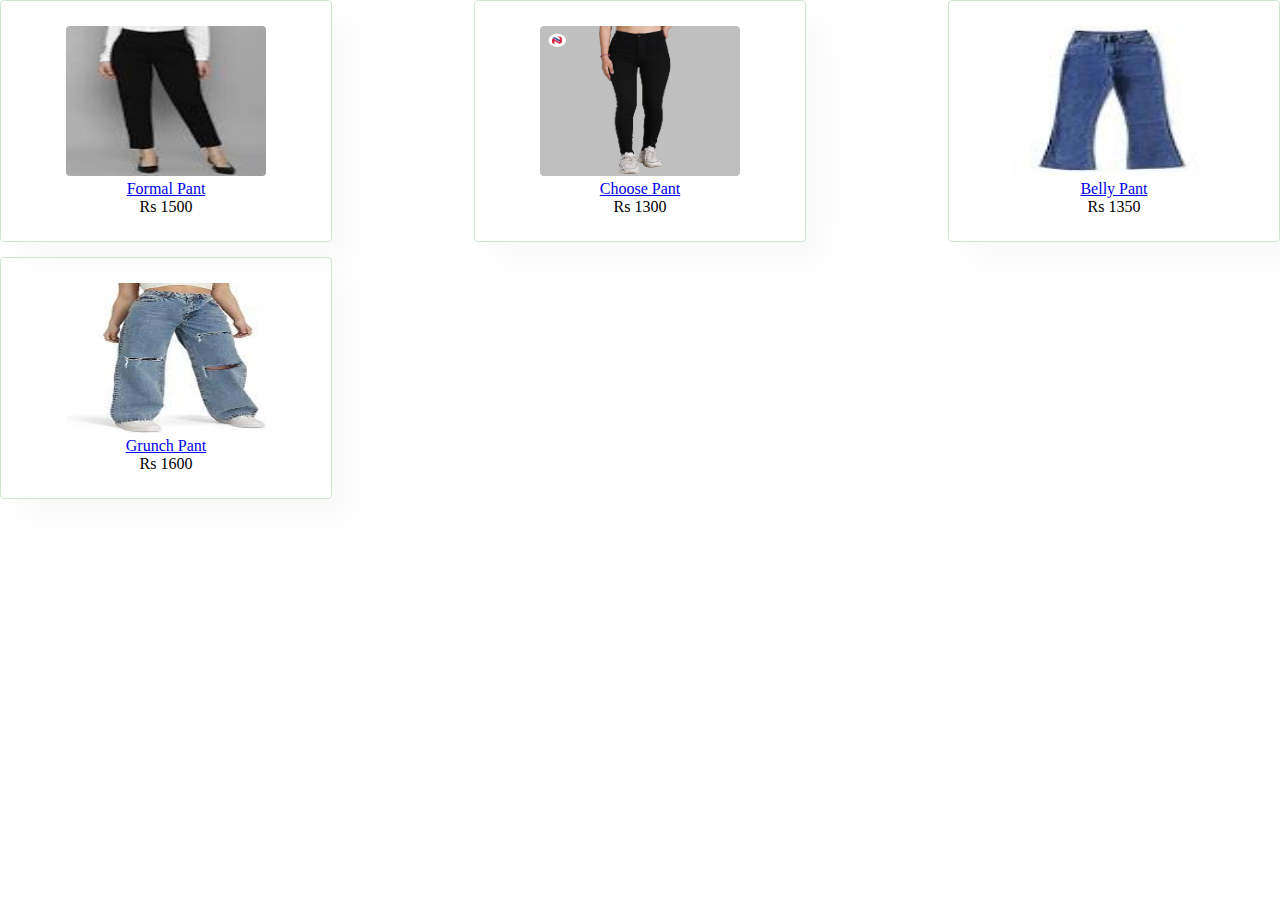
<file: clothes.html>
<!DOCTYPE html>
<html lang="en">
<head>
    <meta charset="UTF-8">
    <meta http-equiv="X-UA-Compatible" content="IE=edge">
    <meta name="viewport" content="width=device-width, initial-scale=1.0">
    <title>Document</title>
    <link rel="stylesheet" href="style.css">
</head>
<body>
    <div id="items">
        <div class="item-box">
            <img src="assets/pant.jpg "  alt=" pant">
            <a href="#"><p>Formal Pant</p></a>
            <span>Rs 1500</span>
        </div>
        
        <div class="item-box">
           <img src="assets/pant1.jpg" alt="pant">
           <a href="#"><p>Choose Pant </p></a>
           <span>Rs 1300</span>
        </div>

        <div class="item-box">
            <img src="assets/pant2.jpg" alt="pant">
            <a href="#"><p>Belly Pant</p></a>
           <span>Rs 1350</span>
        </div>

        <div class="item-box">
            <img src="assets/pant3.jpg" alt="pant">
            <a href="#"><p>Grunch Pant </p></a>
            <span>Rs 1600</span>

        </div>

        
    </div>

</body>
</html>
</file>
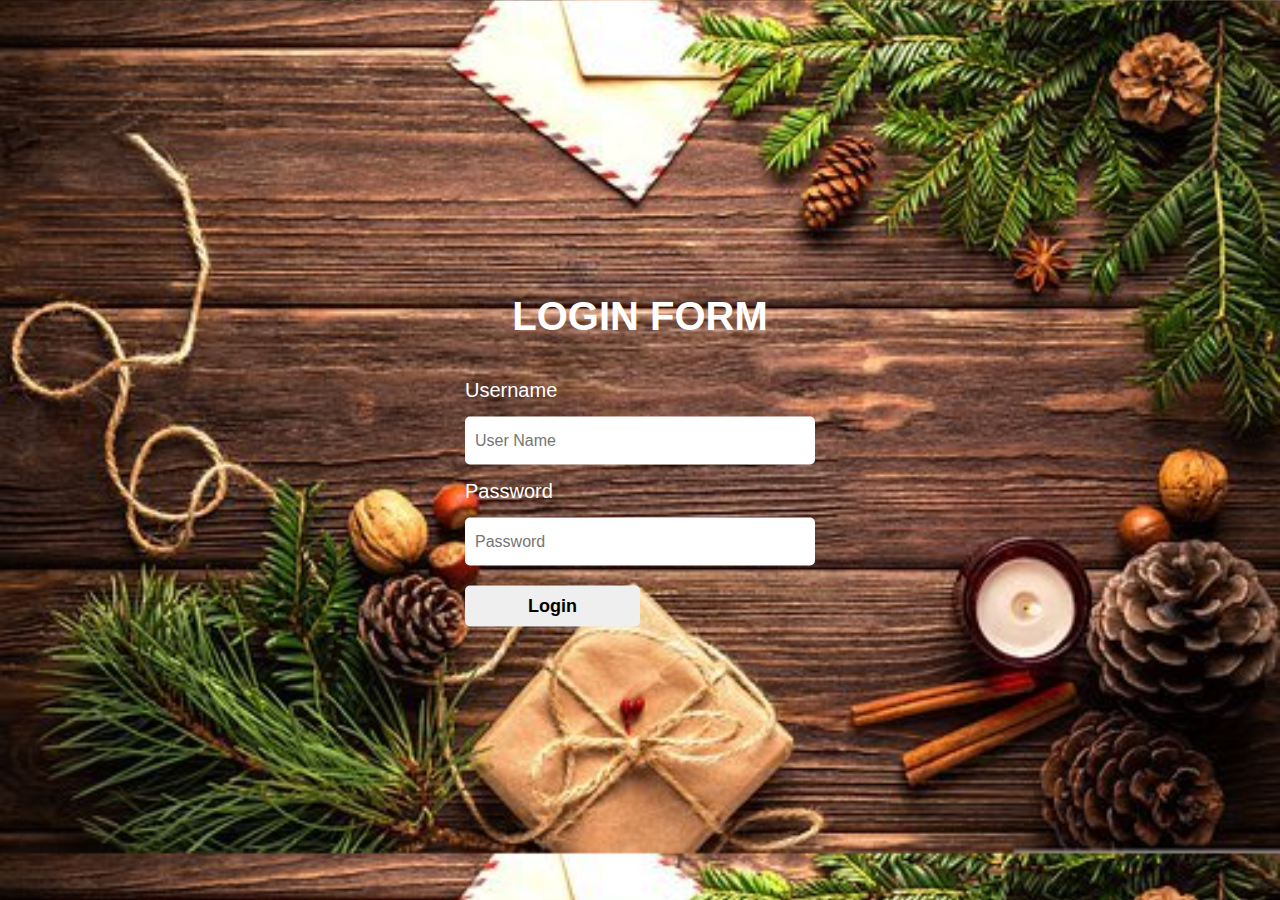
<file: login.html>
<!DOCTYPE html>
<html lang="en">
<head>
    <meta charset="UTF-8">
    <meta http-equiv="X-UA-Compatible" content="IE=edge">
    <meta name="viewport" content="width=device-width, initial-scale=1.0">
    <title>Login Page</title>
    <link rel="stylesheet" href="login.css">
</head>
<body>
    <div class="login-form">
        <h1>Login Form</h1>
        <form action="#" method="post">
            <p>Username</p>
            <input type="text" name="user" placeholder="User Name">
            <p>Password</p>
            <input type="password" name="password" placeholder="Password">
            <button type="submit">Login</button>
        </form>
        
    </div>
</body>
</html>
</file>
<file: style.css>
*{
    margin:0%;
    padding: 0;
    font-family:cursive;
   
}
.nav-bar{
    display:flex;
    flex-wrap: wrap;
    align-items: center;
    justify-content: space-between;
    background-color:rgba(110, 93, 93, 0.902);
    padding: 10px;
    position: fixed;
    top:0;
    width: 100%;
    

}
.nav-bar img{
    background-position: left;
    background-repeat: no-repeat;
    /*width: 75px;*/
   height: 65px;
    margin-left: 15px;
    margin-top: 2px;
    margin-bottom: 2px;
   
}
.nav-bar ul{  
    color:rgb(18, 8, 8);
    float: center; 
    list-style-type: none;
}
.nav-bar ul li{
    display:inline-block;
    margin :15px;
    
   
    
    
}
.nav-bar ul li a{
    text-decoration: none;
    color:rgb(7, 10, 10);
    padding: 5px 20px; 
    background-color: rgb(246, 242, 236);
    border: 1px solid rgb(27, 26, 26);
    transition: 0.6s ease-in;    
}
 ul li a:hover{
    background-color : white;
    color:rgb(171, 41, 41);
 }
.rightnav a.loginlink{
    width: auto;
    padding: 0 10px;
    line-height: 50px;
    color: black;
}

.rightnav input {
    background-image: url("assets/search_icon.png");
    background-repeat: no-repeat;
    background-position: right;
}
/*.nav-bar ul li.active a{
    color: #ccc;
    font-weight: bold;
}*/
.background{
    background: rgba(0, 0, 0,0) url("assets/priscilla-du-preez-dlxLGIy-2VU-unsplash.jpg");
    background-size: cover;
    background-position: center;
    background-repeat: no-repeat;
    background-blend-mode: darken;
}
.home{
    height: 100vh;
    background-size: cover;
    background-position: center;
    background-attachment: auto;
    z-index: 0;
    overflow: hidden;
    /* position: relative; */
    display: block;
    padding-top: 2rem;
    padding-bottom: 14rem;
    margin-top: 88px;
    text-align: center;
    
    

}
.box-main{
    display: flex;
    align-items: center;
    justify-content: center;
    color: white;
    text-align: center;
    max-width: 80%;
    margin: auto;

}
.firstHalf{
    width: 70%;
    margin: auto;
    justify-content: center;
    display: flex;

}
firsthalf a.discovermore{
    padding: 40px;
    margin: 2px;
    color: black;
    font-size: 14px;
    font-weight: bold;
    border-radius: 30px;
    padding: 2px;
    cursor:pointer;
    
}
.secondHalf{
    width: 30%;

}
.secondHalf img{
    width: 40%;
    padding: 4px;
    border: 4px solid;
    border-radius: 30cm;
    display: block;
    margin: auto;
    
}
.home h1{
    font-size: 16px;
    width: 30%;
    color: rgb(16, 2, 2);
    background-color: rgb(246, 242, 236);
    padding:0 1rem;
    text-shadow: 0,3rem,5rem,black;
    text-transform: uppercase;
    border-color: rgb(16, 21, 21);
    margin: 2px;

}
.home p{
    font-size: 18px;
    color: #201c1c;
    background-color: rgb(246, 242, 236);
    line-height: 1.5;
    margin-bottom: 20px;

}
.home button{
    font-size: 14px;
    font-weight: bold;
    color: rgb(248, 233, 233);
    background-color: rgb(246, 242, 236);
    border:none;
    padding: 10px 20px;
    cursor:pointer;
}
.home button:hover{
    background-color: rgb(247, 244, 240);
}
#items .item-box{
    width:300px;
    text-align: center;
    padding: 25px 15px;
    box-shadow: 20px 20px 34px rgba(0, 0, 0, 0.03);
    border:1px solid #cce7d0;
    border-radius: 4px;
    margin: 15px, 0;
    margin-bottom: 15px;

}

.item-box img{
    width:200px;
    height:150px;
    border-radius: 4px;
}
   
#items .item-box h3{
    padding: 9px 8px 6px 8px;
    line-height: 1;
    border-radius: 4px;
}

#items {
    display: flex;
    align-items: center;
    justify-content: space-between;
    flex-wrap: wrap;
}
</file>
<file: login.css>
*{
    margin: 0;
    padding: 0;
    font-family: sans-serif;
    box-sizing: border-box;
}
body{
    background-image: url(assets/back.jpg);
    background-size: cover;
}

.login-form{
    width: 350px;
    top: 50%;
    left: 50%;
    transform: translate(-50%, -50%);
    position: absolute;
    color: #fff;
    
}

.login-form h1{
    font-size: 40px;
    text-align: center;
    text-transform: uppercase;
    margin: 40px 0;
}

.login-form p{
    font-size: 20px;
    margin: 15px 0;
}

.login-form input{
    font-size: 16px;
    width: 100%;
    padding: 15px 10px;
    border: 0;
    outline: none;
    border-radius: 5px;
}

.login-form button{
    font-size: 18px;
    font-weight: bold;
    margin: 20px 0;
    padding:10px 15px;
    width:50%;
    border-radius: 5px;
    border: 0;


}
</file>
